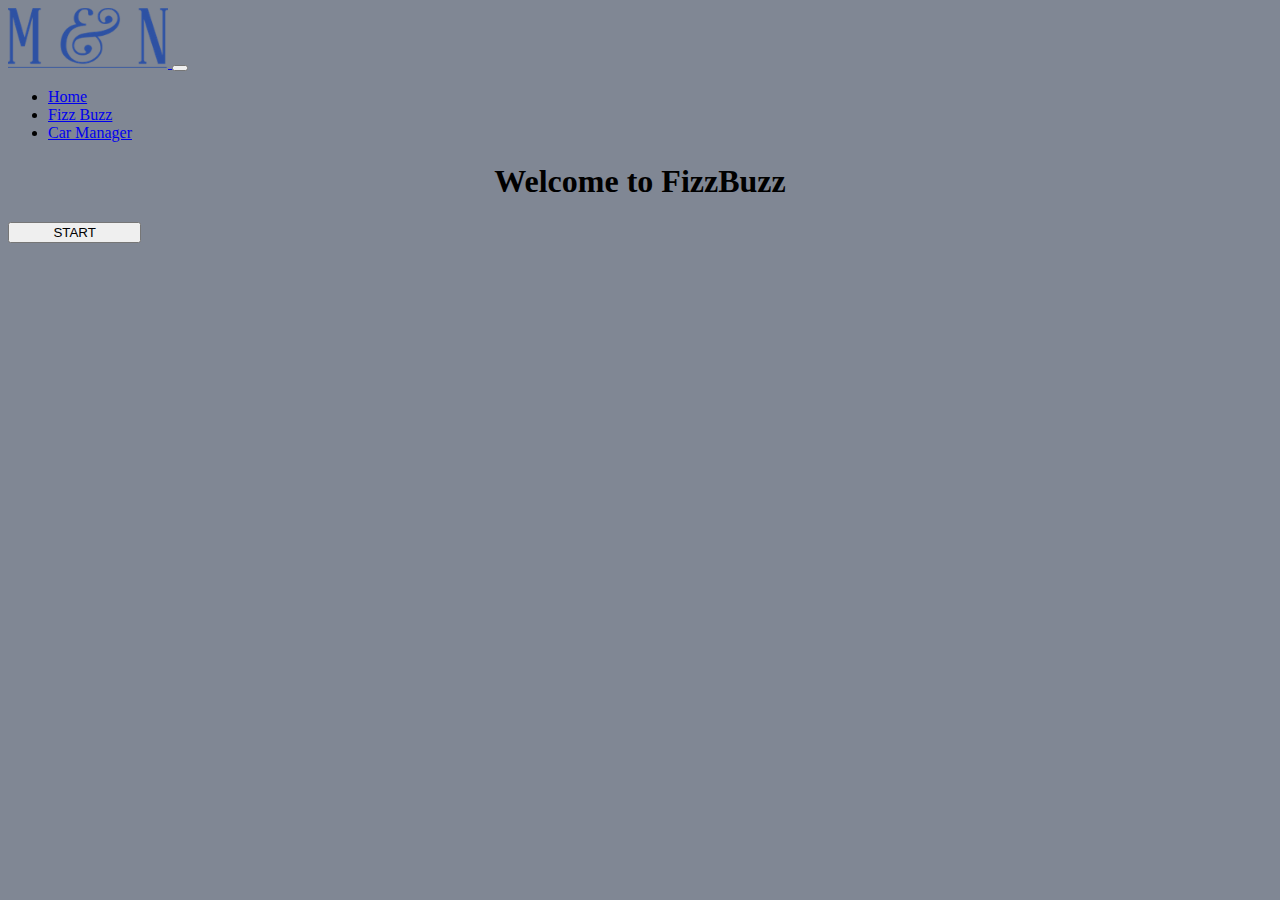
<file: appOne.html>
<!DOCTYPE html>
<html>

<head>
    <title>App One</title>
    <meta charset="utf-8">
    <link rel="stylesheet" href="https://maxcdn.bootstrapcdn.com/bootstrap/4.0.0-beta.2/css/bootstrap.min.css" integrity="sha384-PsH8R72JQ3SOdhVi3uxftmaW6Vc51MKb0q5P2rRUpPvrszuE4W1povHYgTpBfshb"
        crossorigin="anonymous">
    <link href="appOne.css" rel="stylesheet">
    <meta name="viewport" content="width=device-width, initial-scale=1.0">
    <meta http-equiv="X-UA-Compatible" content="ie=edge">
</head>

<body>
    <header>
        <nav class="navbar navbar-expand-lg navbar-dark bg-dark">
            <a class="navbar-brand brandPOS" href="index.html">
                    <img src="resources/MN.png" width="160" height="60" alt="">
                </a>
            <button class="navbar-toggler" type="button" data-toggle="collapse" data-target="#mainnav" aria-controls="mainnav" aria-expanded="false"
                aria-label="Toggle Navigation">
                <span class="navbar-toggler-icon"></span>
            </button>
            <div class="collapse navbar-collapse" id="mainnav">
                <ul class="navbar-nav mr-auto">
                    <li class="nav-item">
                        <a class="nav-link" href="index.html">Home</a>
                    </li>
                    <li class="nav-item active">
                        <a class="nav-link" href="appOne.html">Fizz Buzz</a>
                    </li>
                    <li class="nav-item">
                        <a class="nav-link" href="appTwo.html">Car Manager</a>
                    </li>
                </ul>
            </div>
        </nav>
    </header>
    <main>
        <h1>Welcome to FizzBuzz</h1>
        <div class="d-flex justify-content-center">
            <button class="btn btn-dark" type="button" id="genButton" style="width:10em;">START</button>
        </div>
        <div class="d-flex justify-content-center">
        <div id="printarea"></div>
        </div>
    </main>
</body>
<script src="appOne.js"></script>
<script src="https://code.jquery.com/jquery-3.2.1.slim.min.js" integrity="sha384-KJ3o2DKtIkvYIK3UENzmM7KCkRr/rE9/Qpg6aAZGJwFDMVNA/GpGFF93hXpG5KkN"
crossorigin="anonymous"></script>
<script src="https://cdnjs.cloudflare.com/ajax/libs/popper.js/1.12.3/umd/popper.min.js" integrity="sha384-vFJXuSJphROIrBnz7yo7oB41mKfc8JzQZiCq4NCceLEaO4IHwicKwpJf9c9IpFgh"
crossorigin="anonymous"></script>
<script src="https://maxcdn.bootstrapcdn.com/bootstrap/4.0.0-beta.2/js/bootstrap.min.js" integrity="sha384-alpBpkh1PFOepccYVYDB4do5UnbKysX5WZXm3XxPqe5iKTfUKjNkCk9SaVuEZflJ"
crossorigin="anonymous"></script>
</html>
</file>
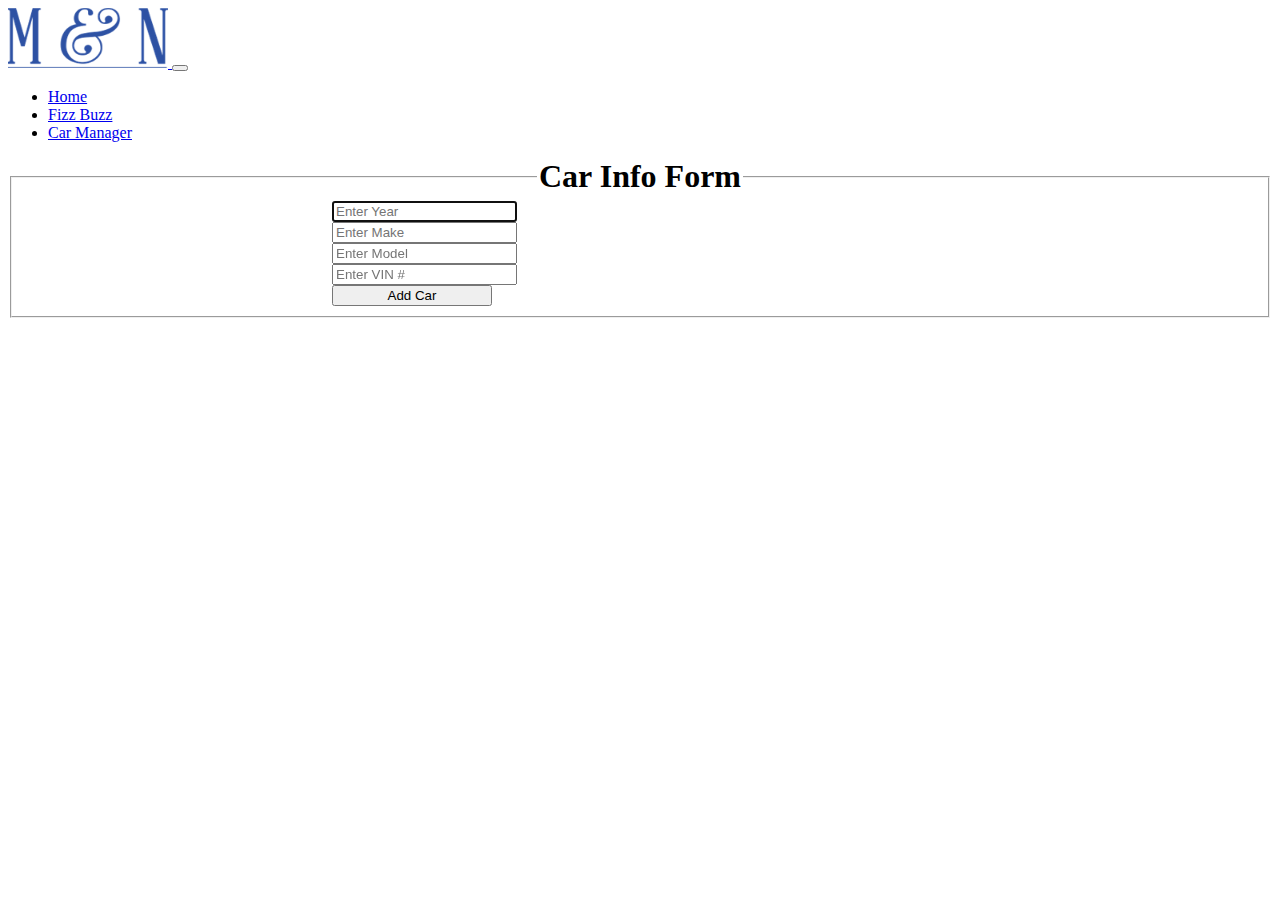
<file: appTwo.html>
<!DOCTYPE html>
<html>

<head>
    <title>App Two</title>
    <meta charset="utf-8">
    <link rel="stylesheet" href="https://maxcdn.bootstrapcdn.com/bootstrap/4.0.0-beta.2/css/bootstrap.min.css" integrity="sha384-PsH8R72JQ3SOdhVi3uxftmaW6Vc51MKb0q5P2rRUpPvrszuE4W1povHYgTpBfshb"
        crossorigin="anonymous">
    <link href="appTwo.css" rel="stylesheet">
    <meta name="viewport" content="width=device-width, initial-scale=1.0">
    <meta http-equiv="X-UA-Compatible" content="ie=edge">
</head>

<body>
    <header>
        <nav class="navbar navbar-expand-lg navbar-dark bg-dark">
            <a class="navbar-brand brandPOS" href="index.html">
                    <img src="resources/MN.png" width="160" height="60" alt="">
                </a>
            <button class="navbar-toggler" type="button" data-toggle="collapse" data-target="#mainnav" aria-controls="mainnav" aria-expanded="false"
                aria-label="Toggle Navigation">
                <span class="navbar-toggler-icon"></span>
            </button>
            <div class="collapse navbar-collapse" id="mainnav">
                <ul class="navbar-nav mr-auto">
                    <li class="nav-item">
                        <a class="nav-link" href="index.html">Home</a>
                    </li>
                    <li class="nav-item">
                        <a class="nav-link" href="appOne.html">Fizz Buzz</a>
                    </li>
                    <li class="nav-item active">
                        <a class="nav-link" href="appTwo.html">Car Manager</a>
                    </li>
                </ul>
            </div>
        </nav>
    </header>
    <main>
        <form id="carInfoForm">
            <fieldset>
                <legend>Car Info Form</legend>
                <div style="margin-left:25%;">
                    <div class="row">
                        <div class="form-group mb-2">
                            <input class="form-control" type="text" id="year" autofocus="true" placeholder="Enter Year">
                        </div>
                        <div class="form-group mb-2">
                            <input class="form-control" type="text" id="make" autofocus="true" placeholder="Enter Make">
                        </div>
                        <div class="form-group mb-2">
                            <input class="form-control" type="text" id="model" autofocus="true" placeholder="Enter Model">
                        </div>
                        <div class="form-group mb-2">
                            <input class="form-control" type="text" id="vin" autofocus="true" placeholder="Enter VIN #">
                        </div>
                        <div>
                            <button class="btn btn-dark" type="button" id="btnAddCar" style="width:12em;">Add Car</button>
                        </div>
                    </div>
                </div>
            </fieldset>
        </form>
        <div id="printArea">
        </div>
    </main>
</body>
<script src="appTwo.js"></script>
<script src="https://code.jquery.com/jquery-3.2.1.slim.min.js" integrity="sha384-KJ3o2DKtIkvYIK3UENzmM7KCkRr/rE9/Qpg6aAZGJwFDMVNA/GpGFF93hXpG5KkN"
    crossorigin="anonymous"></script>
<script src="https://cdnjs.cloudflare.com/ajax/libs/popper.js/1.12.3/umd/popper.min.js" integrity="sha384-vFJXuSJphROIrBnz7yo7oB41mKfc8JzQZiCq4NCceLEaO4IHwicKwpJf9c9IpFgh"
    crossorigin="anonymous"></script>
<script src="https://maxcdn.bootstrapcdn.com/bootstrap/4.0.0-beta.2/js/bootstrap.min.js" integrity="sha384-alpBpkh1PFOepccYVYDB4do5UnbKysX5WZXm3XxPqe5iKTfUKjNkCk9SaVuEZflJ"
    crossorigin="anonymous"></script>

</html>
</file>
<file: appOne.css>
h1{
    text-align: center;
    font-weight: bold;
}
body{
    background-color: rgb(128, 135, 148);
}
</file>
<file: appTwo.css>
legend{
    text-align: center;
    font-weight: bold;
    font-size: 2em;
}
</file>
